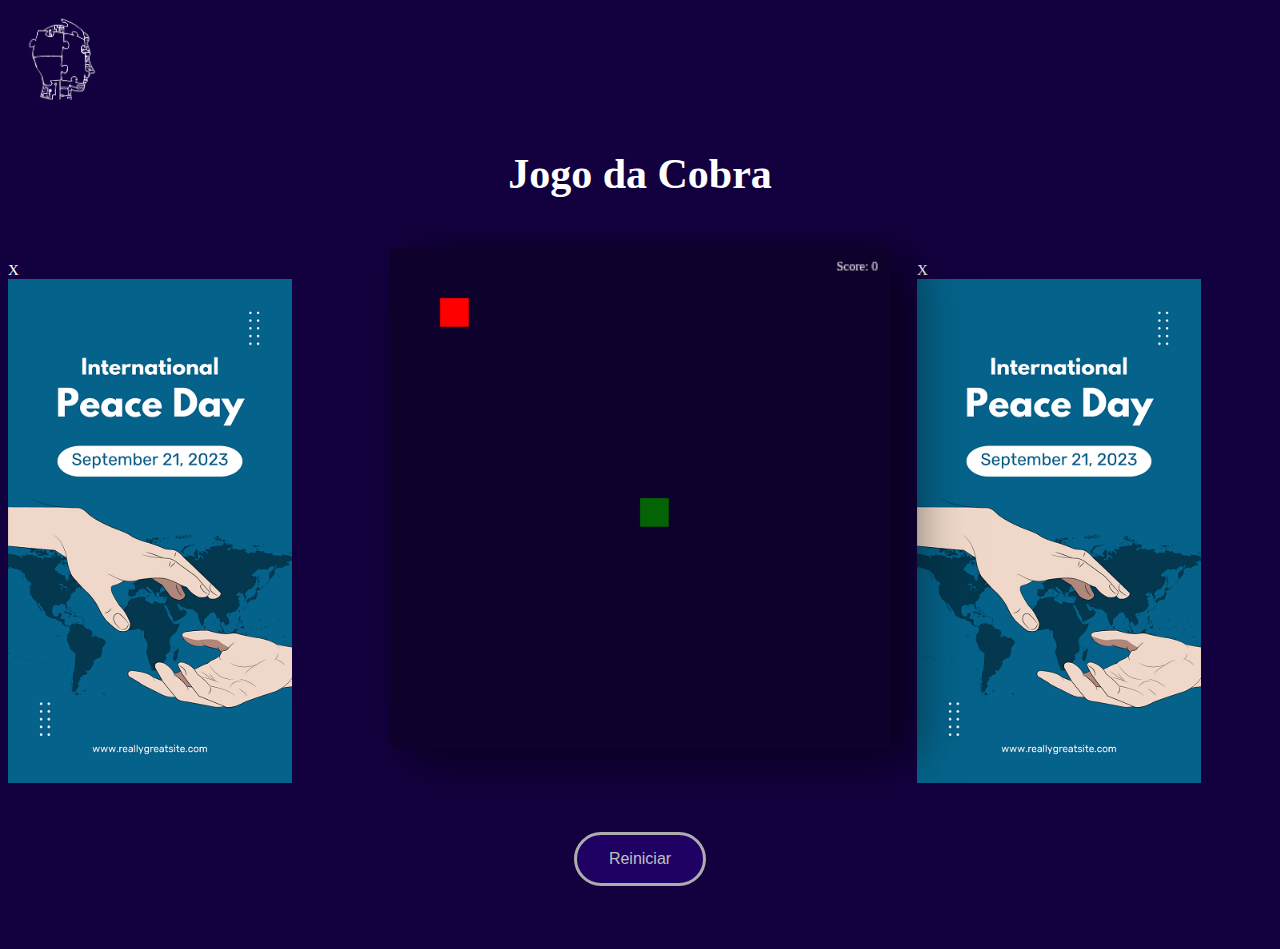
<file: jogos/jogo_da_cobra/index.html>
<!DOCTYPE html>
<html lang="pt-br">
<head>
    <meta charset="UTF-8">
    <meta http-equiv="X-UA-Compatible" content="IE=edge">
    <meta name="viewport" content="width=device-width, initial-scale=1.0">
    <title>Snake Game</title>
    
<style>
    

    body{
        background-color: #13003f;
        color:white;
        font-family:" Open Sans";
        font-size:28px;
        text-decoration:none;
    }
    ::selection {
    background: rgba(3, 47, 104, 0.815);
  }

  .corpo {
    position: relative;
    background-color: #13003f;
    margin: 0 auto;
    padding: 15px;
    display: flex;
    flex-direction: column;
    justify-content: center;
    align-items: center;
}

   
    canvas{
        justify-content: center;
        box-shadow: rgba(0, 0, 0, 0.596) 20px 10px 50px;
        width: 500px;
        height: 500px;
   }
   button{
   background-color: #22016dc4; 
        border: 3px solid rgb(173, 173, 173);
        border-radius: 30px;
        color: silver;
        padding: 15px 32px;
        text-align: center;
        text-decoration: none;
        display: inline-block;
        font-size: 16px;
        cursor:pointer;
        margin-top: 5px;
        margin-bottom: 55px;
    } 

button:hover {
    background-color: #1d005f9c; 
}

.button {
  color: white;
  padding: 16px 32px;
  text-align: center;
  font-size: 16px;
  margin: 4px 2px;
}
  
.btn-wrap{
    position:relative;
    text-align:center;
}

.btn-wrap button{
    position:absolute;
    z-index:1;
    top:2%;
    left:186%;
    width:20px;               /* largura para o botão */
    height:20px;              /* altura para o botão */
    padding:0;
    margin:-11px 0 0 225px;   /* margem à esquerda e ao topo metade da medida do botão */
    border-radius: 2%;
    border-color: #13003f;
}

.btn-wrap :hover{
  background-color: #1d005f9c;
}

.imagem1{
    height: 100px;
    height: 100px;
}

.cima{
    padding: 0%;
    margin-top: 0px;
}

.container {
    display: flex;
    align-items: center;
    justify-content: space-between;
}

.anuncio img {
    max-width: 80%;
    height: auto;
}

.fechar {
    font-size: 15px;
    display: block;
    cursor: pointer;
    margin-top: 25px;
}
</style>

</head>
<body>
    
    <div class="cima">
        <img class="imagem1" src="img/logo2.png" onclick="history.back()">
        <h2 align="center">Jogo da Cobra</h2>
    </div>
<div class="container">
    <div class="anuncio" id="anuncio1">
        <span class="fechar" onclick="fecharAnuncio('anuncio1')">X</span>
        <img src="img/Story instagram aviso importante feriado moderno azul e branco.png" alt="Anúncio 2">
    </div>
    <div class="corpo">
        <canvas id="game" width="400" height="400" ></canvas>
         <script src="index.js"></script>
         <br>
        </div>
                <div class="anuncio" id="anuncio2">
            <span class="fechar" onclick="fecharAnuncio('anuncio2')">X</span>
            <img src="img/Story instagram aviso importante feriado moderno azul e branco.png" alt="Anúncio 2">
        </div>

     </div> 
    <br>
    <div align="center">
     <button id="button" hidden onclick="recomecar()" >Reiniciar</button>
    </div>
    <script>
        function recomecar(){
            window.location.reload();
        }
        function fecharAnuncio(id) {
         var anuncio = document.getElementById(id);
            if (anuncio) {
            anuncio.style.display = 'none';
            }
        }
        function ajustarEstiloAposFecharAnuncio() {
        var corpo = document.querySelector('.corpo');
             if (corpo) {
            corpo.style.margin = '0 auto';
             }
        }
    </script>
</body>
</html>
</file>
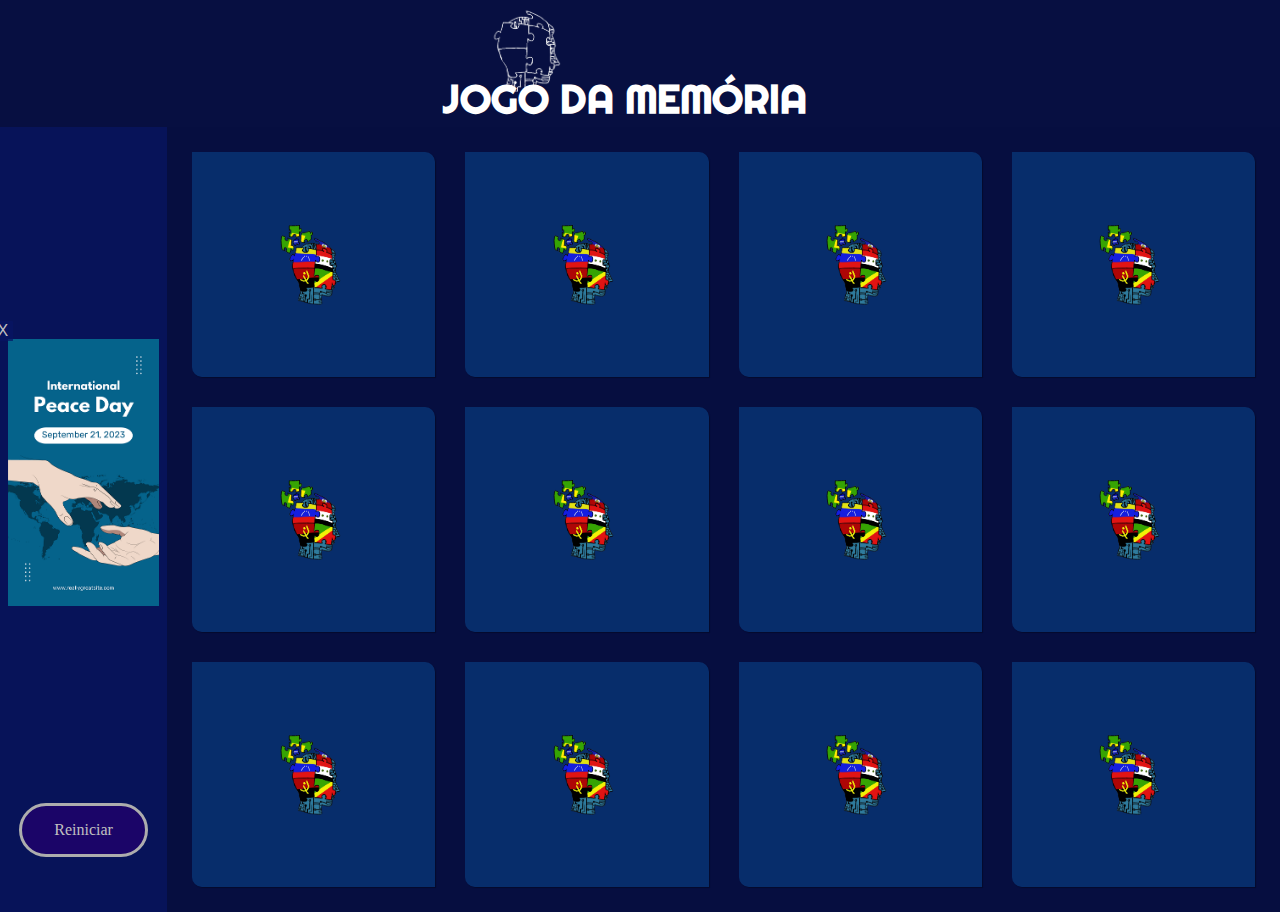
<file: jogos/jogo_da_memoria/index.html>
<!DOCTYPE html>
<html lang="pt-br">
  <head>
    <meta charset="UTF-8" />
    <meta name="viewport" content="width=device-width, initial-scale=1.0" />
    <title>Jogo da Memoria</title>
    <script src="https://ajax.googleapis.com/ajax/libs/jquery/3.5.1/jquery.min.js"></script>
    <link rel="shortcut icon" href="https://image.flaticon.com/icons/svg/3132/3132772.svg" type="image/x-icon" />
    <link
      href="https://fonts.googleapis.com/css2?family=Ubuntu:wght@300;400&display=swap"
      rel="stylesheet"
    />
    <link
      href="https://fonts.googleapis.com/css2?family=Righteous&display=swap"
      rel="stylesheet"
    />
    <link rel="stylesheet" href="styles/main.css" />
    <link rel="stylesheet" href="styles/card.css" />
    <link rel="stylesheet" href="styles/win.css" /><!--Estilo da tela de vitória-->
    <link rel="stylesheet" href="styles/responsive.css" />
  </head>
  <body>
  
    <header>
      <div>
        <img class="imagem1" src="imagens/logo2.png" onclick="history.back()">
    </div>
      <h1 align="center" style="font-size: 40px; margin: -15PX 0 0 -30PX;" >JOGO DA MEMÓRIA</h1>
    <br>
      <nav>
        <!--<a href="/">DECKS</a>
        <a href="/">SOBRE</a>-->
      </nav>
      <style>       
   button {
    background-color: #22016dc4; 
    border: none;
    border-radius: 30px;
    color: silver;
    padding: 15px 32px;
    text-align: center;
    text-decoration: none;
    display: inline-block;
    font-size: 16px;
    cursor:pointer;
    margin-top: 5px;
    margin-bottom: 55px;
}
button:hover{
    background-color: #1d005f9c; 
    color: silver;
}
.btn-wrap{
    position:relative;
    text-align:center;
}
.btn-wrap button{
  background-color: #071563b6;
    position:absolute;
    z-index:1;
    top:-2%;
    left:181%;
    width:20px;               /* largura para o botão */
    height:20px;              /* altura para o botão */
    padding:0;
    margin:-13px 0 0 -310px;   /* margem à esquerda e ao topo metade da medida do botão */
    border-radius: 2%;
}

.btn-wrap  :hover{
  background-color: #030c408f;
}

.imagem1{
    height: 100px;
    height: 100px;
}


      </style>
    </header>
    <!--ALTERAÇÃO* Essa div vai ser exibida quando o jogador vencer a partida!-->
    <div id="vitoria">
      <div id="container">
        <h1>Parabéns!</h1>
        <p>Você encontrou todos os pares com</p>
        <h2><span id="movimentosvitoria">0</span> ERROS</h2>
        <a href="index.html">Jogar denovo</a>
      </div>
    </div>
    <!--FIM-ALTERAÇÃO*-->
    <section id="responsivo">
      <h2>Erros <span id="movimentos2">0</span></h2>
      <!-- <button id="btn-mudartema">Mudar tema</button>
          <button id="btn-reiniciar">Reiniciar</button> -->
      <div class="button">
        <button id="button" hidden onclick="reiniciar()">Reiniciar</button>
      </div>
    </section>

    <div class="corpo">
      <section id="esq">
        
        <h2><span id="movimentos"></span></h2>
        <div class="col">
          <div class="container" style=" background-position:top;;margin-left: auto;">
            <div class="row">
              <div class="col btn-wrap">
               <button id="fecharbtn" class="button btn" >X</button>
                <img id="imagem2" style="width: 90%;" src="imagens/Story instagram aviso importante feriado moderno azul e branco.png" alt="imagem2">
                
              </div>
              
            </div>
          </div>
        </div>
        <!-- <button id="btn-mudartema">Mudar tema</button>
            <button id="btn-reiniciar">Reiniciar</button> -->
        <a href="index.html">Reiniciar</a>
      </section>
      <section class="jogo">
        <div class="card" data-nome = "Brasil">
          <img
            class="frente"
            src="imagens/Bandeira_Brasil.jpg"
            alt="card"
          />
          <img
            class="verso"
            src="imagens/logo.png"
            alt="card"
          />
        </div>
        <div class="card" data-nome = "Brasil">
          <img
            class="frente"
            src="imagens/Bandeira_Brasil.jpg"
            alt="card"
          />
          <img
            class="verso"
            src="imagens/logo.png"
            alt="card"
          />
        </div>

        <div class="card" data-nome = "Ucrânia">
          <img
            class="frente"
            src="imagens/Bandeira_Ucrania.png"
            alt="card"
          />
          <img
            class="verso"
            src="imagens/logo.png"
            alt="card"
          />
        </div>
        <div class="card" data-nome = "Ucrânia">
          <img
            class="frente"
            src="imagens/Bandeira_Ucrania.png"
            alt="card"
          />
          <img
            class="verso"
            src="imagens/logo.png"
            alt="card"
          />
        </div>

        <div class="card" data-nome = "Venezuela">
          <img
            class="frente"
            src="imagens/Bandeira_Venezuela.png"
            alt="card"
          />
          <img
            class="verso"
            src="imagens/logo.png"
            alt="card"
          />
        </div>
        <div class="card" data-nome = "Venezuela">
          <img
            class="frente"
            src="imagens/Bandeira_Venezuela.png"
            alt="card"
          />
          <img
            class="verso"
            src="imagens/logo.png"
            alt="card"
          />
        </div>

        <div class="card" data-nome = "Irã">
          <img
            class="frente"
            src="imagens/Bandeira_Ira.png"
            alt="card"
          />
          <img
            class="verso"
            src="imagens/logo.png"
            alt="card"
          />
        </div>

        <div class="card" data-nome = "Irã">
          <img
            class="frente"
            src="imagens/Bandeira_Ira.png"
            alt="card"
          />
          <img
            class="verso"
            src="imagens/logo.png"
            alt="card"
          />
        </div>
        <div class="card" data-nome = "Paquistão">
          <img
            class="frente"
            src="imagens/Bandeira_Paquistao.png"
            alt="card"
          />
          <img
            class="verso"
            src="imagens/logo.png"
            alt="card"
          />
        </div>
        <div class="card" data-nome = "Paquistão">
          <img
            class="frente"
            src="imagens/Bandeira_Paquistao.png"
            alt="card"
          />

          <img
            class="verso"
            src="imagens/logo.png"
            alt="card"
          />
        </div>
        <div class="card" data-nome = "Turquia">
          <img
            class="frente"
            src="imagens/Bandeira_Turquia.png"
            alt="card"
          />
          <img
            class="verso"
            src="imagens/logo.png"
            alt="card"
          />
        </div>
        <div class="card" data-nome = "Turquia">
          <img
            class="frente"
            src="imagens/Bandeira_Turquia.png"
            alt="card"
          />
          <img
            class="verso"
            src="imagens/logo.png"
            alt="card"
          />
        </div>
      </section>
      <section id="dir"></section>
    </div>
    <script src="scripts/index.js"></script>
  <script>
      function reiniciar(){
          location.reload()
      }
    
        document.getElementById("fecharbtn").addEventListener("click", function(){
            document.getElementById("imagem2").style.display ="none";
            document.getElementById("fecharbtn").style.display ="none";
        });
  </script>
    
  </body>
</html>
</file>
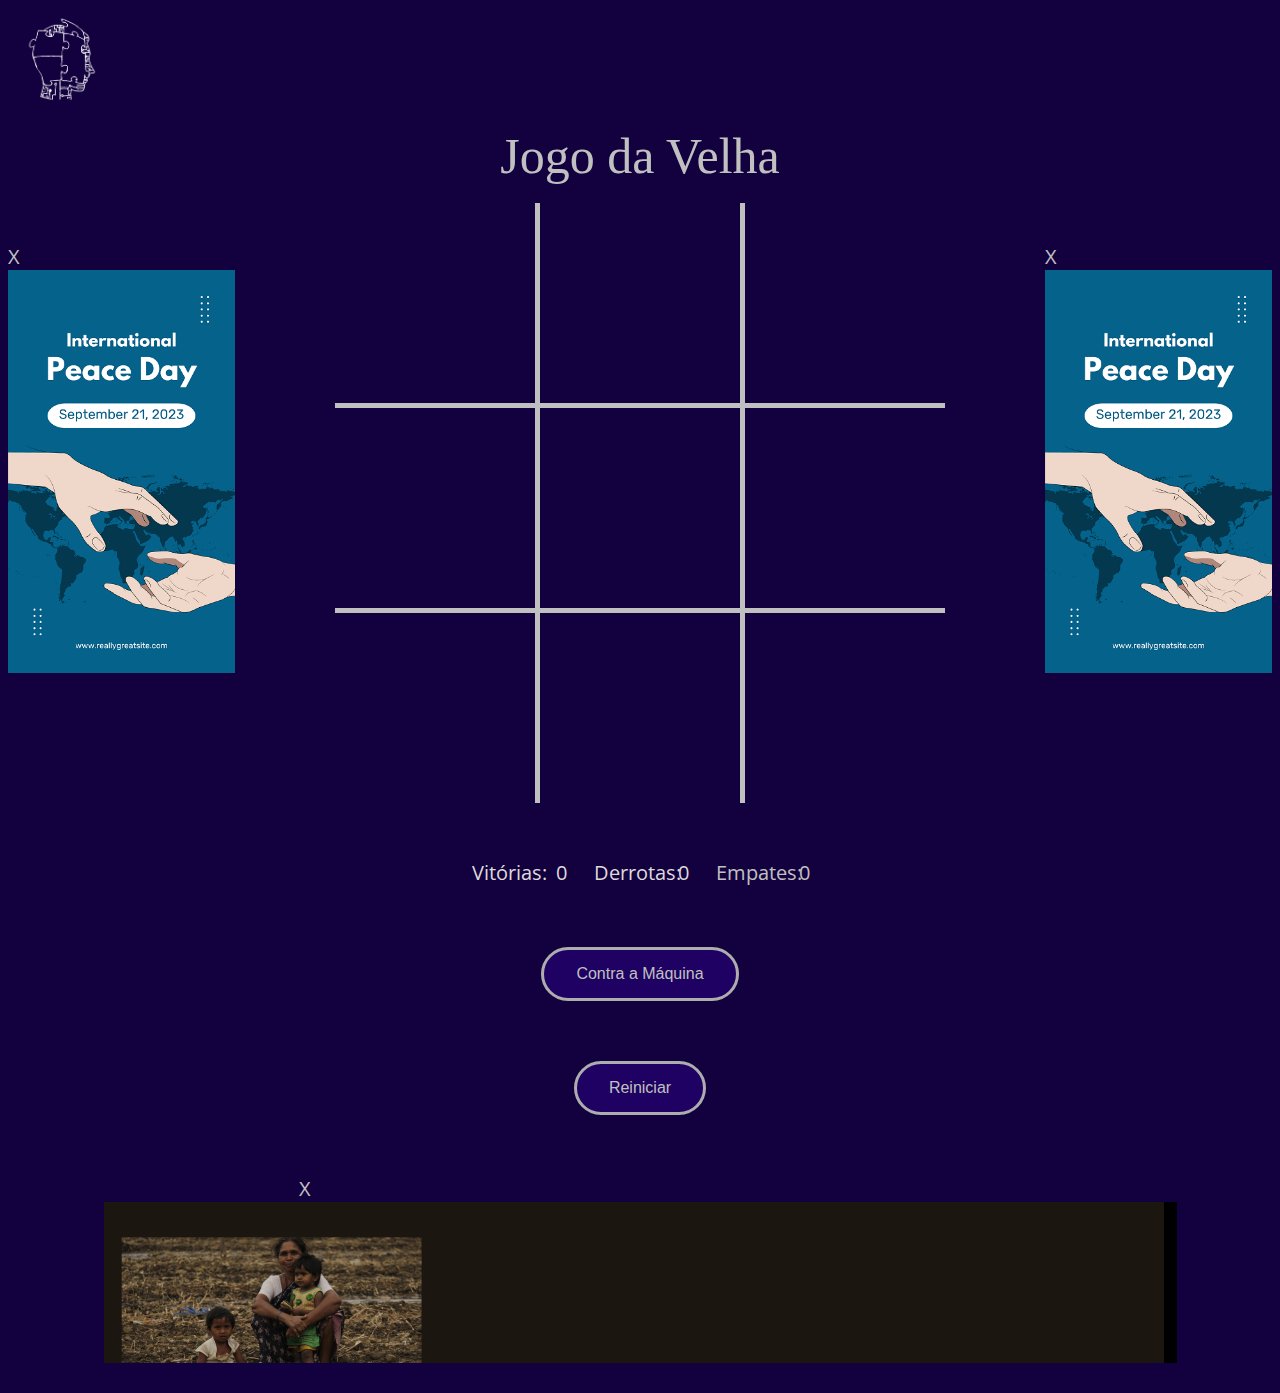
<file: jogos/jogo_da_velha/index.html>
<!DOCTYPE html>
<html lang="en">
<head>
    <meta charset="UTF-8">
    <meta http-equiv="X-UA-Compatible" content="IE=edge">
    <meta name="viewport" content="width=device-width, initial-scale=1.0">
    <title>jogo da velha</title>
    <link rel="stylesheet" type="text/css" href="jogoV.css"/>   
    </head>
    <style>
        .button {
  border: 2px solid;
  color: white;
  padding: 16px 32px;
  text-align: center;
  text-decoration:  #1d005f9c;
  display: inline-block;
  font-size: 16px;
  margin: 4px 2px;
  transition-duration: 0.4s;
  cursor: pointer;
  background-color: white;
  color: black;
 
  border-style: outset;}


  .scoreboard{
    padding-left: 6%;
    padding-block: 3%;
    width: 90%;
}
.wins,.loss,.draw, span{
    display: inline-block;
    color: silver;
    font-size: 20px;
    width: 5%;
    font-family: 'Open sans';

}
.loss{
    color: rgb(221, 218, 218);
 }
.wins{
    color: rgb(221, 218, 218);
 }

  .button:hover {
  background-color:  #1d005f9c;
  color:  #1d005f9c;
}
.btn-wrap{
    position:relative;
    text-align:center;
}
.btn-wrap button{
    position:absolute;
    z-index:1;
    top:2%;
    left:100%;
    width:20px;               /* largura para o botão */
    height:20px;              /* altura para o botão */
    padding:0;
    margin:-1px 0 0 -132px;   /* margem à esquerda e ao topo metade da medida do botão */
    border-radius: 2%;
    
}

.img{
    height: 100px;
    height: 100px;
}

.container {
    display: flex;
    align-items: center;
}

.anuncio img {
    max-width: 100%;
    height: auto;
}

.fechar {
    display: block;
    cursor: pointer;
    margin-top: 5px;
}
#x{
    margin-right: 53%;
}
    </style>
<body>
    
    <div>
        <img class="img" src="img/logo2.png" onclick="history.back()">
    </div>
    <div class="container">
        <div class="anuncio" id="anuncio1">
            <span class="fechar" onclick="fecharAnuncio('anuncio1')">X</span>
            <img src="img/Story instagram aviso importante feriado moderno azul e branco.png" alt="Anúncio 2">
        </div>
    <div id="jogo">
             <div id="resultado">Jogo da Velha</div>
             <br>
            <div class="linha">
                <div class="casa" id="casa1"></div>
                <div class="casa" id="casa2"></div>
                <div class="casa" id="casa3"></div>
            </div>
            <div class="linha">
                <div class="casa" id="casa4"></div>
                <div class="casa" id="casa5"></div>
                <div class="casa" id="casa6"></div>
            </div>
            <div class="linha">
                <div class="casa" id="casa7"></div>
                <div class="casa" id="casa8"></div>
                <div class="casa" id="casa9"></div>
        </div>
        </div>
        <div class="anuncio" id="anuncio2">
            <span class="fechar" onclick="fecharAnuncio('anuncio2')">X</span>
            <img src="img/Story instagram aviso importante feriado moderno azul e branco.png" alt="Anúncio 2">
        </div>
    </div>
           <br>
            <div class="scoreboard" align="center">
                <span class="wins">Vitórias:</span>
                <div class="wins" id="score-win"></div>     
                <span class="loss">Derrotas:</span>
                <div class="loss" id="score-loss"></div>
                <span>Empates:</span>
                <div class="draw" id="score-draw"></div>
            </div>
            <br>
            <div align="center">
            <button id="buttonIA">Maquina: Off</button>
        </div>
        <div align="center">
             <button id="button" hidden onclick="reiniciar()">Reiniciar</button>
            </div>
        <div class="anuncio" id="anuncio3" align="center">
            <span class="fechar" onclick="fecharAnuncio('anuncio3')" id="x">X</span>
            <img src="img/Design sem nome.png" alt="Anúncio 2">
        </div>
        <br>
          <script src="jogoV.js"></script>
          <script>
        function recomecar(){
            window.location.reload();
        }
        function fecharAnuncio(id) {
         var anuncio = document.getElementById(id);
            if (anuncio) {
            anuncio.style.display = 'none';
            }
        }


    </script>
</body>
</html>
</file>
<file: jogos/jogo_da_memoria/styles/main.css>
*{
    margin: 0;
    padding: 0;
    box-sizing:border-box;
}

::selection {
    background: rgba(3, 47, 104, 0.815);
  }

header{
    margin: 0%;
    margin-top:0%;
}
.imgc{
    padding: 0%;
    height: 100px;
    height: 100px;
  }
/*
header {
    display: flex;
    align-items: center;
    justify-content: space-between;
    height: 50px;
    background-color: #060e40d2;
}
*/
header nav a{
    width: 10px;
    height: 10px;
    /* padding: 20px; */
    margin-right: 24px;
    font-family: 'Righteous', cursive;
    font-size: 24px;
    text-decoration: none;
    color:white;  

}

header h1 {
    margin-left: 12px;
    font-size: 16px;
    line-height: 20px;
    color: white;
    font-family: 'Righteous', cursive;
    font-size: 24px;
}
body{
    background-color: #060e40fe;
    justify-items: center;
}

footer {
    background-color: #060e40d2;
    text-align: center;
    color: #C4C4C4;
    margin-bottom: auto;
}
footer ul{
    margin: 24px;
    display: inline-block;
    list-style-type: none;
    align-items: center;
    justify-content: center;

}

footer ul h3{
    text-decoration: none;
    color: #C4C4C4;
    font-family: 'Ubuntu', sans-serif;
    font-size: 15px;
    font-weight: 300;
}

footer ul img {
    margin: 5px;
    margin-top: 10px;
    padding: 5px;
    border-radius: 8px;
}

footer ul a img:hover {
    background-color: teal;
}



.corpo {
    display: grid;
    grid-template-columns: 1fr 1fr;
    justify-content: center;
}

#esq {  
    background-color: #071563b6;
    justify-content: space-between;
    display: flex;
    flex-direction: column;
    align-items: center;

}

#esq h2 {
    color: silver;
    font-family: 'Ubuntu', sans-serif;
    font-size: 20px;
    margin-top: 24px;

}

#esq a {
        background-color: #22016dc4; 
        border: 3px solid rgb(173, 173, 173);
        border-radius: 30px;
        color: silver;
        padding: 15px 32px;
        text-align: center;
        text-decoration: none;
        display: inline-block;
        font-size: 16px;
        cursor:pointer;
        margin-top: 5px;
        margin-bottom: 55px;
    } 

#esq a:hover {
    background-color: #1d005f9c; 
    color: silver;
    border: 3px solid rgb(173, 173, 173);
}

#esq span {
    padding: 5px;
    padding-left: 10px;
    padding-right: 10px;
    border-radius: 30px;
    background-color: silver;
    color: black;
    display: none;
    font-size: 18px;
}

#btn-mudartema, #btn-reiniciar {
    text-align: center;
    text-decoration: none;
    background-color: silver;
    color: black;
    display: none;
    border: 2px solid #4CAF50; /* Green */
}

#responsivo {
    display: none;
}
</file>
<file: jogos/jogo_da_memoria/styles/card.css>
.jogo .card {
  padding: 30px;
  margin: 15px;
  flex: 1;
  display: flex;
  align-items: center;
  justify-content: center;
  width: 19vw;
  height: 180px;
  border-radius: 0px 10px 0px 10px;
  user-select: none;
}

::selection {
  background: rgba(3, 47, 104, 0.815);
}

.jogo {
  align-items: center;
  padding: 10px;
  /* margin: 10px; */
  /* top: 24px; */
  display: grid;
  grid-template-columns: 1fr 1fr 1fr 1fr;
  justify-content: center;
  background-color: #060e40d2;
}

.jogo .card img {
  width: 100px;
  height: 100px;
  border-radius: 30px 30px 30px 30px;
}

.jogo .card,
.jogo .virado {
  perspective: 1000px;
  transform-style: preserve-3d;
  transition: transform 0.5s;
}

.jogo .card {
  background-color: rgba(8, 51, 114, 0.867);;
  box-shadow: 1px 1px 1px rgba(0, 0, 0, 0.3);
}

.card:active {
  transform: scale(0.97);
  transition: transform 0.2s;
}

.card.flip {
  transform: rotateY(180deg);
}

.card.flip[data-nome="Brasil"],
.card.flip[data-nome="Brasil"] img {
  background-color: #6fbe5f;
}

.card.flip[data-nome="Ucrânia"],
.card.flip[data-nome="Ucrânia"] img {
  background-color: #63bdd3;
}

.card.flip[data-nome="Venezuela"],
.card.flip[data-nome="Venezuela"] img {
  background-color: #2754ce;
}

.card.flip[data-nome="Irã"],
.card.flip[data-nome="Irã"] img {
  background-color: rgb(199, 57, 57);
}

.card.flip[data-nome="Paquistão"],
.card.flip[data-nome="Paquistão"] img {
  background-color: #0fb850;
}

.card.flip[data-nome="Turquia"],
.card.flip[data-nome="Turquia"] img {
  background-color: #fa6666;
}
/* novas */

.frente,
.verso {
  width: 100px;
  height: 100px;
  padding: 15px;
  position: absolute;
  backface-visibility: hidden;
}

.frente {
  transform: rotateY(180deg);
}
</file>
<file: jogos/jogo_da_memoria/styles/win.css>
#vitoria {
    position: fixed;
    text-align: center;
    color: #0047a5;
    font-family: 'Righteous', cursive;
    width: 100%;
    height: 100vh;
    z-index: 5;
    background: rgba(0,0,0,0.6);
    top: 0;
    display: none;
}

::selection {
    background: rgba(3, 47, 104, 0.815);
  }


#vitoria h1 {
    font-size: 4em;
    font-weight: normal;
}

#vitoria h2 {
    font-size: 2em;
    margin: 1em;
}

#vitoria a {
    text-decoration: none;
    color: silver;
    background-color: #023475dc;
    padding: 10px 20px;
    border-radius: 50px;
    border: 3px solid silver;
    position: absolute;
    bottom: calc(20vh + 50px);
    left: calc(50% - 72px);
    width: fit-content;
}

#vitoria a:hover {
    background-color: silver;
    border: 3px solid #023475dc;
    color: #023475dc;
}

#vitoria p {
    color: rgb(169, 169, 170);
}

#vitoria #container {
    background: rgba(6, 27, 97, 0.747);
    padding: 50px;
    width: 80%;
    height: 60vh;
    border-radius: 20px;
    margin-left: auto;
    margin-right: auto;
    margin-top: 20vh;
}
</file>
<file: jogos/jogo_da_memoria/styles/responsive.css>
@media (max-width: 900px){

    .jogo {
        display: grid;
        grid-template-columns: 1fr 1fr 1fr;
        justify-content: center;
    }

    .corpo {
        justify-content: center;
    }

    footer {
        height: auto;
    }

    #dir {
        display: none;
    }
}

@media (min-height: 760px) {

    .jogo .card {
        height: 25vh;
    }
    
    .jogo .card img {
        width:110px; 
        height:110px;
    }
    
}

@media (max-width: 700px) {

    #esq {
        display: none;
    }

    #responsivo {
        background-color: #22016dc4; 
        border: none;
        border-radius: 30px;
        color: silver;
        padding: 15px 32px;
        text-align: center;
        text-decoration: none;
        display: inline-block;
        font-size: 16px;
        cursor:pointer;
        margin-top: 5px;
        margin-bottom: 55px;
    }

    #responsivo span {
        padding: 5px;
        padding-left: 8px;
        padding-right: 8px;
        border-radius: 30px;
        background-color: black;
        color: white;
        font-size: 15px;
    }

    #responsivo h2 {
        margin: 5px;
        margin-left: 24px;
    }

    #responsivo a {
        
        background-color: black;
        text-decoration: none;
        color: white;
        font-family: 'Righteous', cursive;
        font-weight: lighter;
        font-size: 18px;
        padding: 10px;
        margin: 5px;
        margin-right: 24px;
        border-radius: 10px;

    }

    .jogo {
        margin: 0px 10vw 0px 10vw;
    }

    .jogo .card {
        width: 27vw;
        height: 17vh;
   
   }
   

}

@media (max-width: 550px) {

    header nav a {

        display: none;

    }

    .jogo {
        padding: 10px;

    }

    .jogo .card {
         width: 27vw;
         height: 16vh;
         margin: 2vw;
    
    }

    .jogo .card img {
        width:80px; 
        height:80px;
    }

    #vitoria #container {
        width: 100%;
        border-top-left-radius: 0;
        border-bottom-right-radius: 0;
        font-size: 3.2vw;
    }

    #vitoria a {
        left: calc(50% - 14.2vw);
    }

}

@media (max-width: 280px) {
    .jogo .card img {
        width:70px; 
        height:70px;
    }

}

::selection {
    background: rgba(3, 47, 104, 0.815);
  }
</file>
<file: jogos/jogo_da_velha/jogoV.css>
@import url('https://fonts.googleapis.com/css2?family=Open+Sans:wght@300&display=swap');

body{
    background-color:#13003f;
    color: silver;
}

::selection {
    background: rgba(3, 47, 104, 0.815);
  }

#jogo{
    display: grid;
    width: 100%;
    height: 98%;
    justify-content: center;
    align-content: center;
    justify-items: center;
    align-items: center;
    grid-template-columns: repeat(3);
}
.linha{
    height:200px;
    border-color:rgb(0, 0, 0);
}
#casa1, #casa4, #casa7{
    border-right: solid 0px;
    border-color:silver;
}
#casa2, #casa5, #casa8{
    border-left: solid 5px;
    border-right: solid 5px;
    border-color:silver;
}
#casa3, #casa6, #casa9{
    border-left: solid 0px;
    border-color:silver;
}
#casa4, #casa5, #casa6{
    border-top: solid 5px;
    border-bottom: solid 5px;
    border-color:silver;
}
.casa{
    font-family: 'Open sans';
    display: flex;
    font-size: 100px;
    justify-content: center;
    align-items: center;
    text-align: center;
    width:200px;
    height:100%;
    border-right:solid 0px;
    float:left;
    border-color:silver;
    cursor:pointer;
}
#resultado{
    font-size: 50px;
    margin-top: 15px;
}button{
    background-color: #22016dc4; 
    border: 3px solid rgb(173, 173, 173);
    border-radius: 30px;
    color: silver;
    padding: 15px 32px;
    text-align: center;
    text-decoration: none;
    display: inline-block;
    font-size: 16px;
    cursor:pointer;
    margin-top: 5px;
    margin-bottom: 55px;
     } 
 
 button:hover {
     background-color: #1d005f9c; 
     color: silver;
     border: 3px solid rgb(173, 173, 173);
 }
</file>
